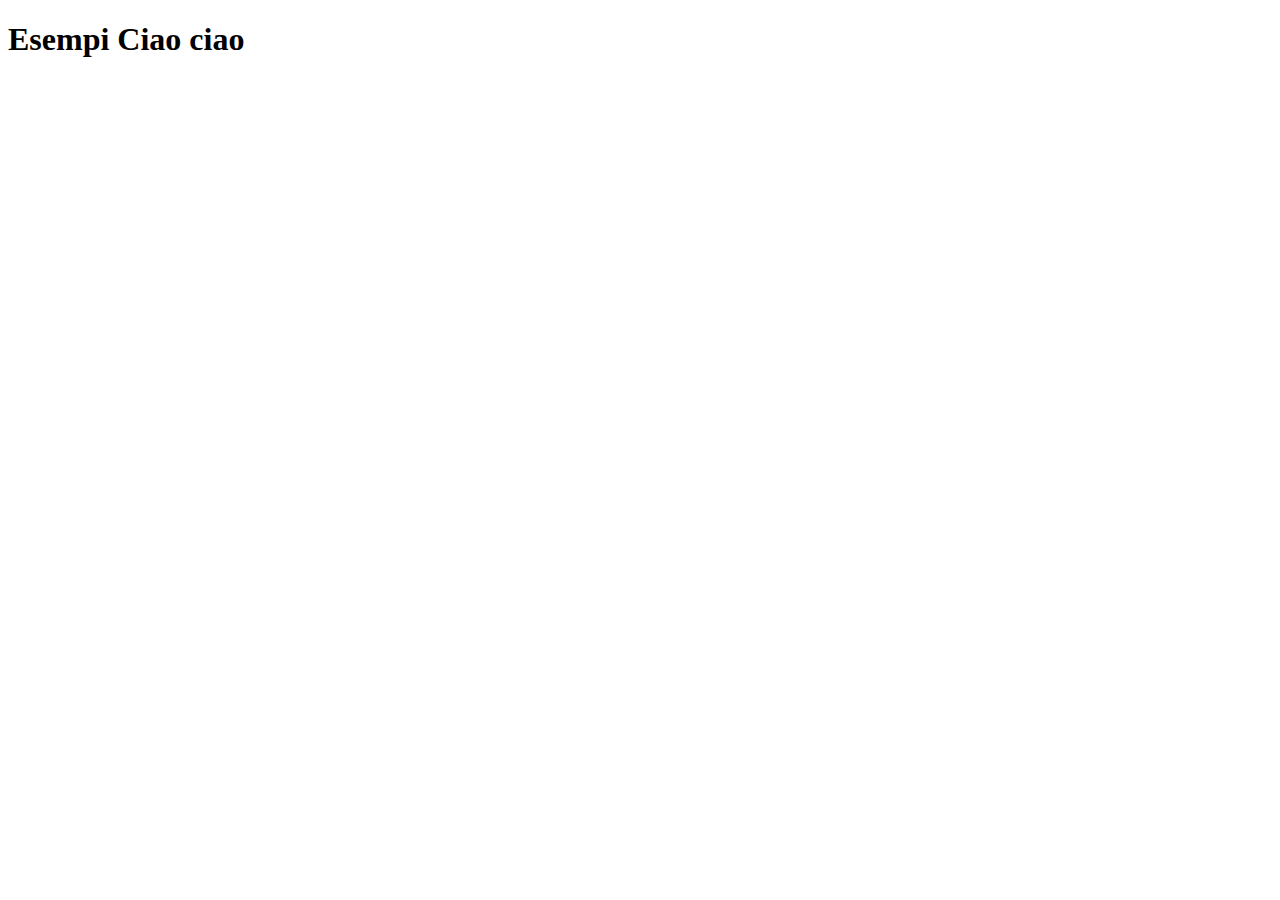
<file: index.html>
<!DOCTYPE html>
<html lang="en">
<head>
    <meta charset="UTF-8">
    <meta name="viewport" content="width=device-width, initial-scale=1.0">
    <title>Comandi Git</title>
</head>
<body>
    <h1>Esempi Ciao ciao</h1>
</body>
</html>
</file>
